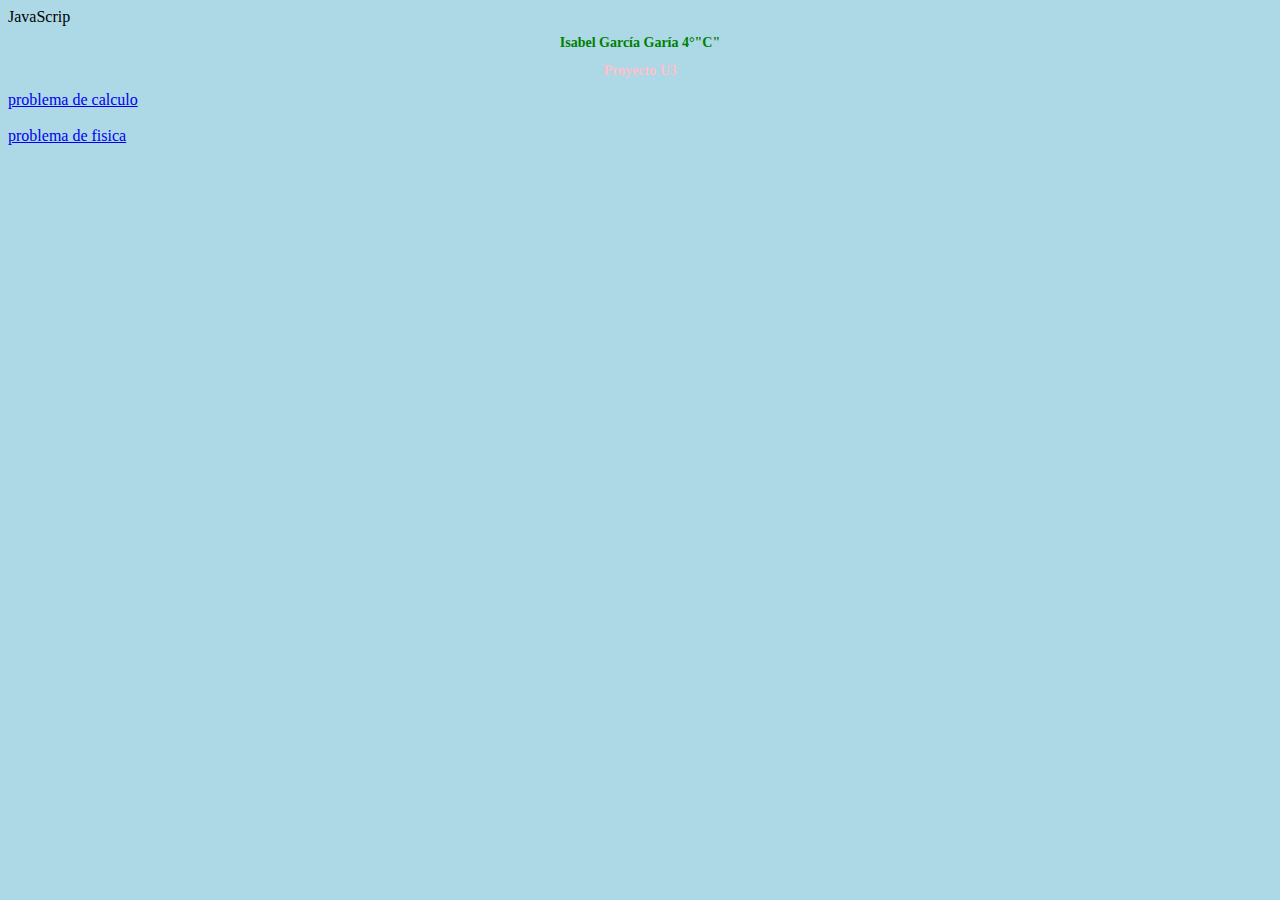
<file: Index.html>
<!DOCTYPE html>
<html >
<head>
       <meta charset="utf-8">
       <tittle>JavaScrip </tittle>
   </head> 
   <body> 
   <h1>Isabel García Garía 4°"C"  </h1>   
    <h2>Proyecto U3  </h2>  
   <link rel="stylesheet" href="Proyecto.css">
    <a href="CALCULO.html">problema de calculo</a><br>
    <br>
    <a href="FISICA.html">problema de fisica</a><Br>
    <br>
  </body>
</html>
</file>
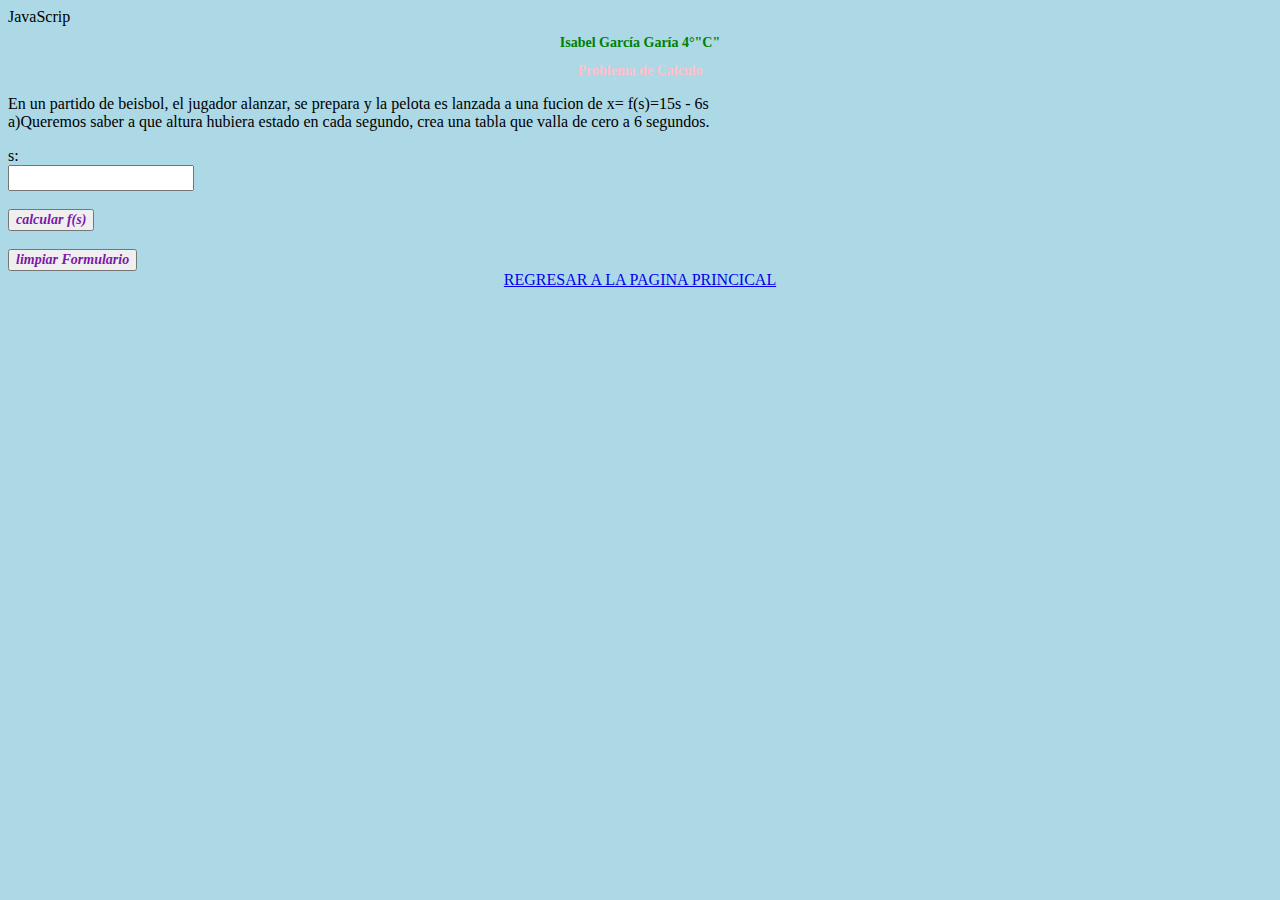
<file: CALCULO.html>
<!DOCTYPE html>
<html >
<head>
       <meta charset="utf-8">
       <tittle>JavaScrip </tittle>
   </head> 
   <body> 
   <h1>Isabel García Garía 4°"C"  </h1>   
    <h2>Problema de Calculo </h2>
   <p>En un partido de beisbol, el jugador alanzar, se prepara y la pelota es lanzada a una fucion de x= f(s)=15s - 6s <br>
    a)Queremos saber a que altura hubiera estado en cada segundo, crea una tabla que valla de cero a 6 segundos. <br> 
 </p> 

   <link rel="stylesheet" href="Proyecto.css">
   <from id= "miForm1" action="">
      s:<br>
    <input type="text" id="s"><br>
    <br>
    <input type="button" value="calcular f(s)" onclick="alert(calcularfs());"><br>
    <br>
    <input type="button" value="limpiar Formulario" onclick="limpiarFormulario1();">
<script type="text/javascript" src="inter.js"></script> 
<center><a href="Index.html">REGRESAR A LA PAGINA PRINCICAL</a></center>  
</from> 
</body>
</html>
</file>
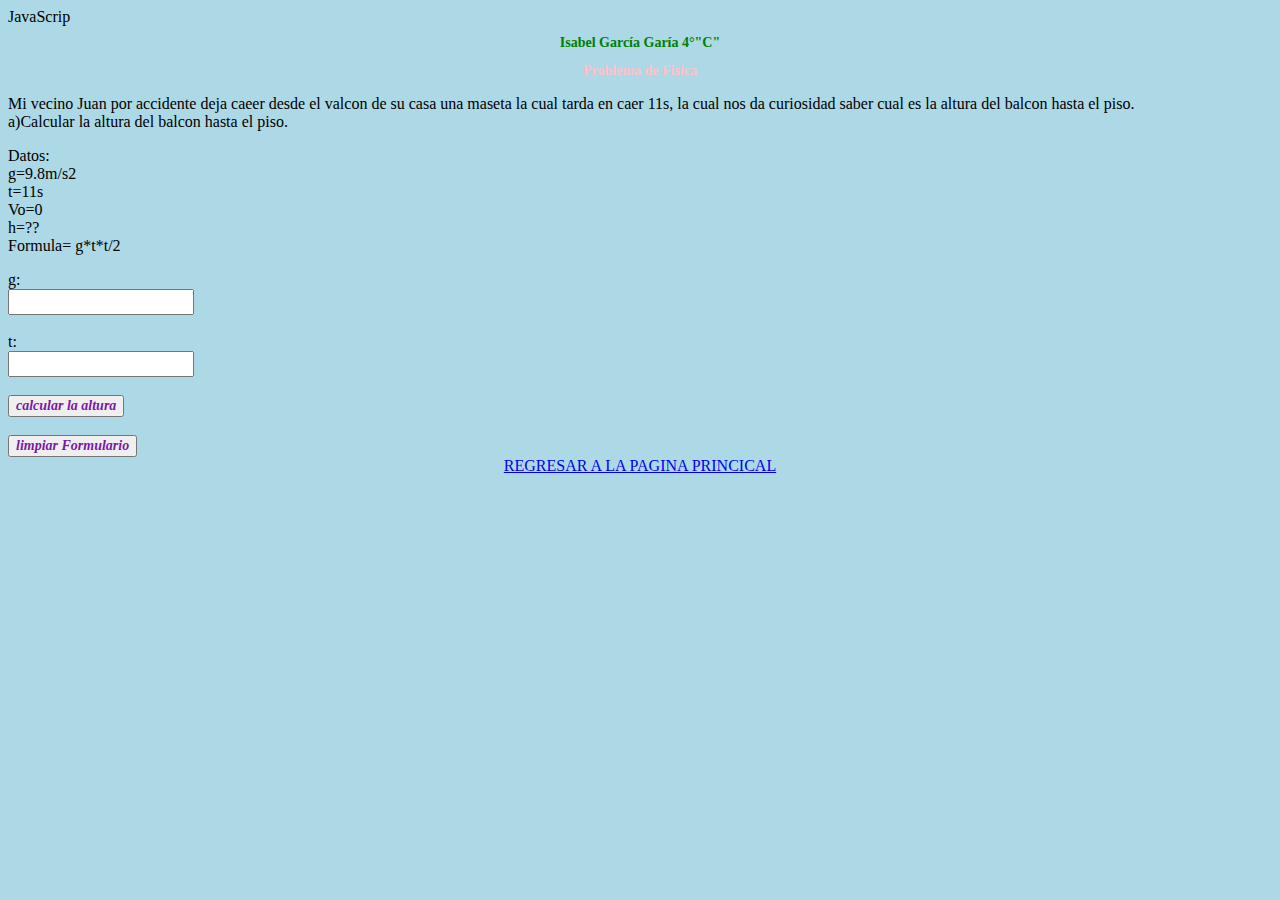
<file: FISICA.html>
<!DOCTYPE html>
<html >
<head>
       <meta charset="utf-8">
       <tittle>JavaScrip </tittle>
   </head> 
   <body> 
   <h1>Isabel García Garía 4°"C"  </h1>   
    <h2>Problema de Fisica </h2>
   <p>Mi vecino Juan por accidente deja caeer desde el valcon de su casa una maseta la cual tarda en caer 11s, la cual nos da curiosidad saber cual es la altura del balcon hasta el piso.  <br>
    a)Calcular la altura del balcon hasta el piso. <br> 
 </p> 
 <p> Datos: <br>
  g=9.8m/s2 <br>
  t=11s <br>
  Vo=0 <br>
  h=?? <br>
  Formula= g*t*t/2
</p>
   <link rel="stylesheet" href="Proyecto.css">
   <from id= "miForm2" action="">
      g:<br>
    <input type="text" id="g"><br>
    <br>
      t: <br>
       <input type="text" id="t"><br>
       <br>
    <input type="button" value="calcular la altura" onclick="alert(calcularaltura());"><br>
    <br>
    <input type="button" value="limpiar Formulario" onclick="limpiarFormulario2();">
<script type="text/javascript" src="inter.js"></script> 
<center><a href="Index.html">REGRESAR A LA PAGINA PRINCICAL</a></center>  
</from> 
</body>
</html>
</file>
<file: Proyecto.css>
body {
  background-color: lightblue;
}

h1{ 
   color: green;
   text-align: center; 
   font-family: Cambria,"Hoefler Text","Liberation Serif", Times;
   font-size: 14px;
   }

h2{ 
   color: pink;
   text-align: center; 
   font-family: Cambria,"Hoefler Text","Liberation Serif", Times;
   font-size: 14px;
   }
input{
  font-family: Cambria, "Hoefler Text", "Liberation Serif", Times;
	font-size: 14px;
	line-height: 20px;
	font-weight: bold;
	color: #7B18A7;
	font-style:  italic;
	text-align: right;
}
</file>
